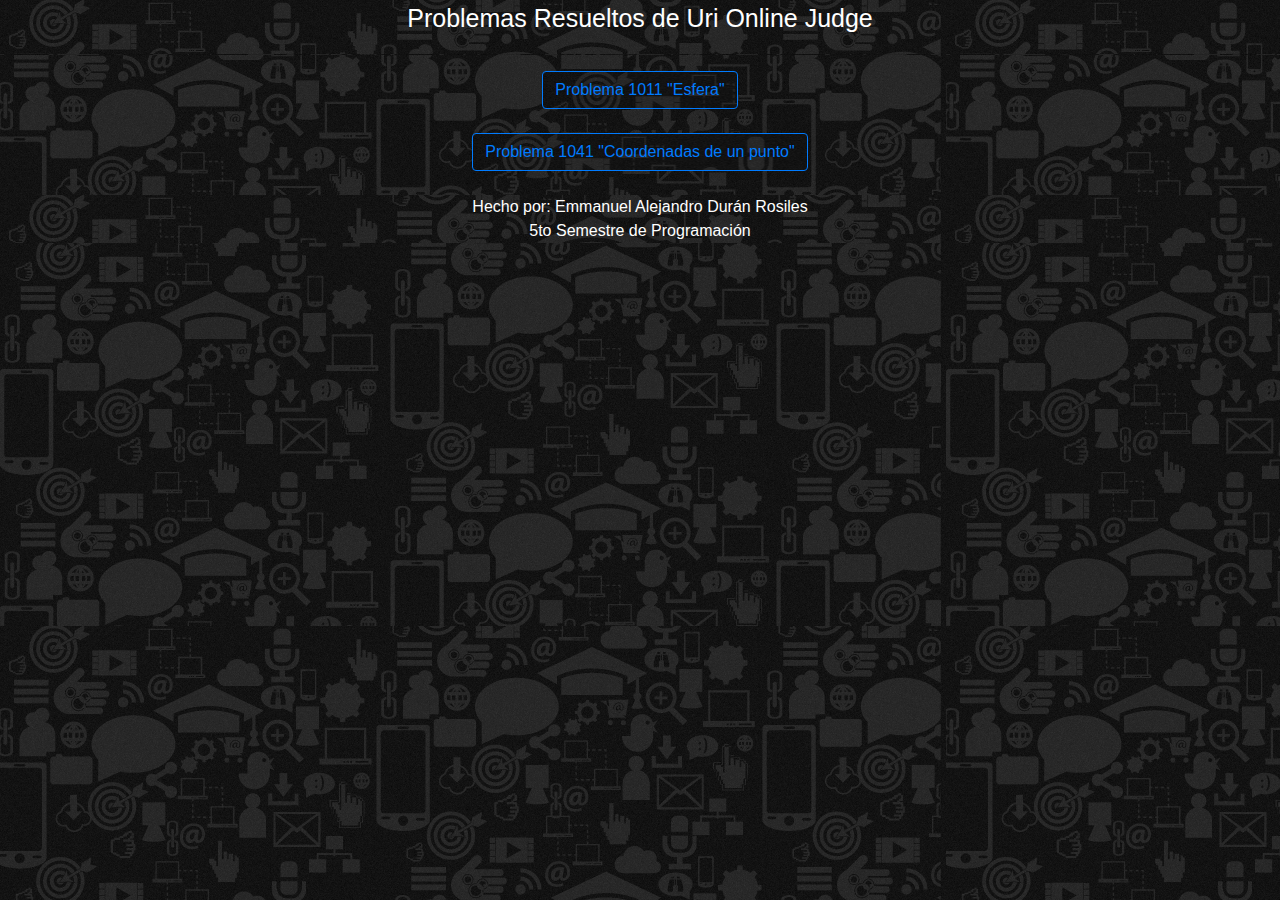
<file: index.html>
<!DOCTYPE html>
<html lang="en">
<head>
    <meta charset="UTF-8">
    <meta name="viewport" content="width=device-width, initial-scale=1.0">
    <link rel="icon" href="github.png" type="image/png">
    <title>Problemas de URI \\ Emmanuel Duran</title>
    <!-- Bootstrap CSS -->
    <link rel="stylesheet" href="https://stackpath.bootstrapcdn.com/bootstrap/4.3.1/css/bootstrap.min.css" integrity="sha384-ggOyR0iXCbMQv3Xipma34MD+dH/1fQ784/j6cY/iJTQUOhcWr7x9JvoRxT2MZw1T" crossorigin="anonymous">
    <!-- Estilos CSS -->
    <link rel="stylesheet" href="estilos.css">
</head>
<body>
    <center>
        <div class="titulo">
            <p>Problemas Resueltos de Uri Online Judge</p><hr>
        </div>
        <a class="btn btn-outline-primary" href="problema1011/problema1011.html" role="button">Problema 1011 "Esfera"</a><br><br>
        <a class="btn btn-outline-primary" href="problema1041/problema1041.html" role="button">Problema 1041 "Coordenadas de un punto"</a><br><br>
        <p style="color: #fff">Hecho por: Emmanuel Alejandro Durán Rosiles<br>
        5to Semestre de Programación</p>
    </center>
</body>
</html>
</file>
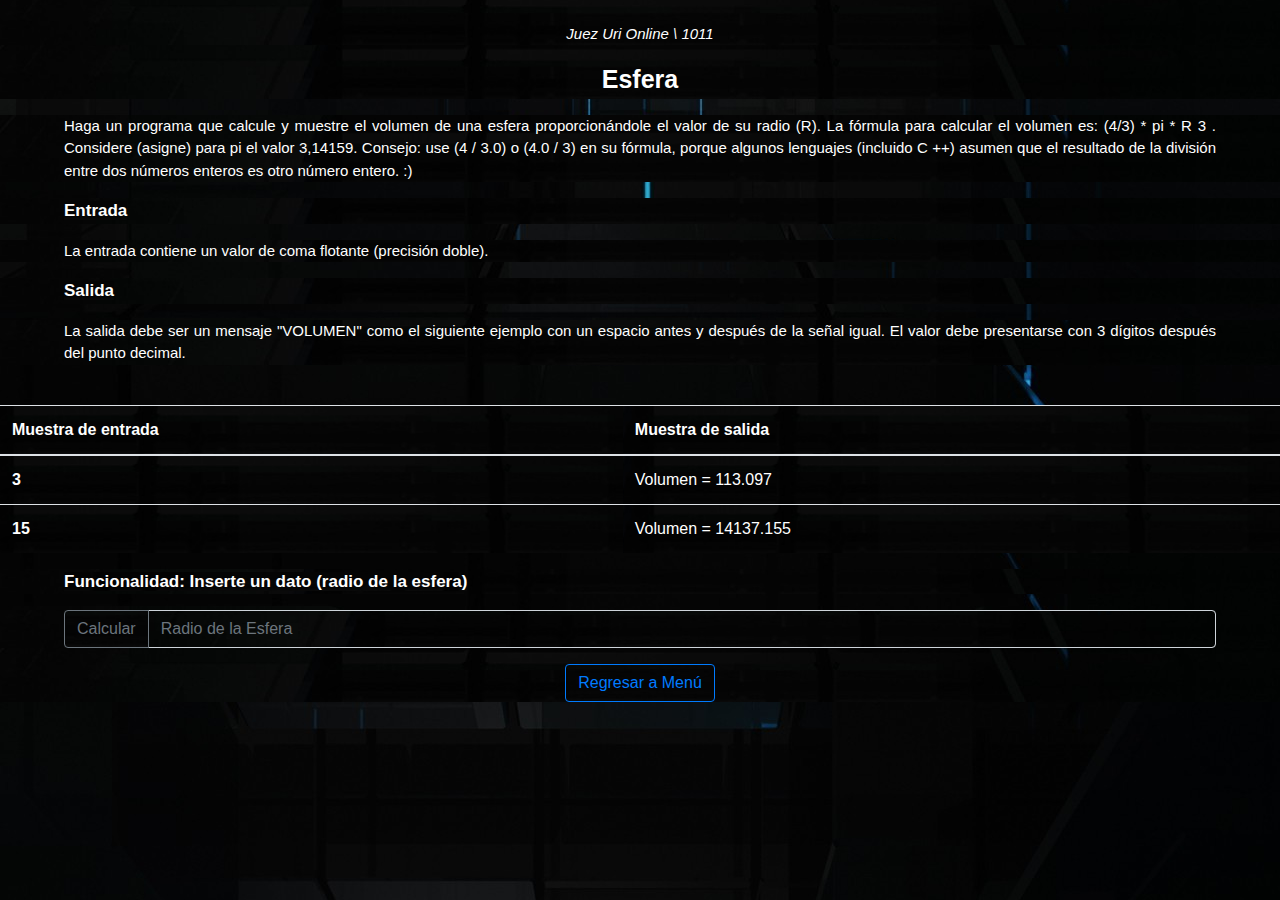
<file: problema1011/problema1011.html>
<!DOCTYPE html>
<html lang="en">
<head>
    <meta charset="UTF-8">
    <meta name="viewport" content="width=device-width, initial-scale=1.0">
    <link rel="icon" href="../github.png" type="image/png">
    <title>Problema 1011 \\ Emmanuel Duran</title>
    <!-- Bootstrap CSS -->
    <link rel="stylesheet" href="https://stackpath.bootstrapcdn.com/bootstrap/4.3.1/css/bootstrap.min.css" integrity="sha384-ggOyR0iXCbMQv3Xipma34MD+dH/1fQ784/j6cY/iJTQUOhcWr7x9JvoRxT2MZw1T" crossorigin="anonymous">
    <!-- Estilos CSS -->
    <link rel="stylesheet" href="estilos.css">
</head>
<body>
    <center>
        <div class="problema">
            <br><p>Juez Uri Online \ 1011</p>
        </div>
        <div class="tituloproblema">
            <strong><p>Esfera</p></strong>
        </div>
    </center>
    <p class="descripcion">Haga un programa que calcule y muestre el volumen de una esfera proporcionándole el valor de su radio (R). La fórmula para calcular el volumen es: (4/3) * pi * R 3 . Considere (asigne) para pi el valor 3,14159. Consejo: use (4 / 3.0) o (4.0 / 3) en su fórmula, porque algunos lenguajes (incluido C ++) asumen que el resultado de la división entre dos números enteros es otro número entero. :)</p>
    <p class="conceptos"><strong>Entrada</strong></p>
    <p class="descripcion">La entrada contiene un valor de coma flotante (precisión doble).</p>
    <p class="conceptos"><strong>Salida</strong></p>
    <p class="descripcion">La salida debe ser un mensaje "VOLUMEN" como el siguiente ejemplo con un espacio antes y después de la señal igual. El valor debe presentarse con 3 dígitos después del punto decimal.</p><br>
    <center>
    <table class="table textot">
        <thead>
          <tr>
            <th scope="col">Muestra de entrada</th>
            <th scope="col">Muestra de salida</th>
          </tr>
        </thead>
        <tbody>
          <tr>
            <th scope="row">3</th>
            <td>Volumen = 113.097</td>
          </tr>
          <tr>
            <th scope="row">15</th>
            <td>Volumen = 14137.155</td>
          </tr>
        </tbody>
    </table>
    </center>
    <p class="conceptos"><strong>Funcionalidad: Inserte un dato (radio de la esfera)</strong></p>
    
    <div class="input-group mb-3" style="padding-left: 5%; padding-right: 5%;">
        <div class="input-group-prepend">
            <input type="button" class="btn btn-outline-secondary" value="Calcular" id="btnCalcular" onclick="volumen()">
        </div>
        <input type="text" id="datop" class="form-control" placeholder="Radio de la Esfera" aria-label="Recipient's username" aria-describedby="basic-addon2" style="color: #fff;">
    </div>

    <div style="color: white; font-family: Comic Sans MS; padding-left: 5%;" id="resultadof"></div>
    <center><a class="btn btn-outline-primary" href="../index.html" role="button">Regresar a Menú</a></center>
    <!--div class="input-group mb-3" style="padding-left: 5%; padding-right: 5%;">
        <input type="text" id="resultadof" class="form-control" placeholder="Resultado" aria-label="Recipient's username" aria-describedby="basic-addon2" disabled style="color: #fff;">
    </div-->
    <!-- Script JS Funcionalidad-->
    <script type="text/javascript" src="evaluacion.js"></script>
</body>
</html>
</file>
<file: estilos.css>
*{
    background: url("fondo.png");
}
.titulo{
    font-size: 25px;
    color: #fff;
}
</file>
<file: problema1011/estilos.css>
*{
    background: url("fondo.jpg");
    background-position: bottom;
}
.problema{
    font-size: 15px;
    color: #fff;
    font-style: oblique;
}
.tituloproblema{
    font-size: 25px;
    color: #fff;
}
.descripcion{
    padding-left: 5%;
    padding-right: 5%;
    font-size: 15px;
    color: #fff;
    text-align: justify;
}
.conceptos{
    padding-left: 5%;
    padding-right: 5%;
    font-size: 17px;
    color: #fff;
    text-align: justify;
}
.textot{
    color:#fff;
    border-color: #fff;
}
.boton{
    color: #fff;
    border-radius: 5px;
    position: relative;
}
</file>
